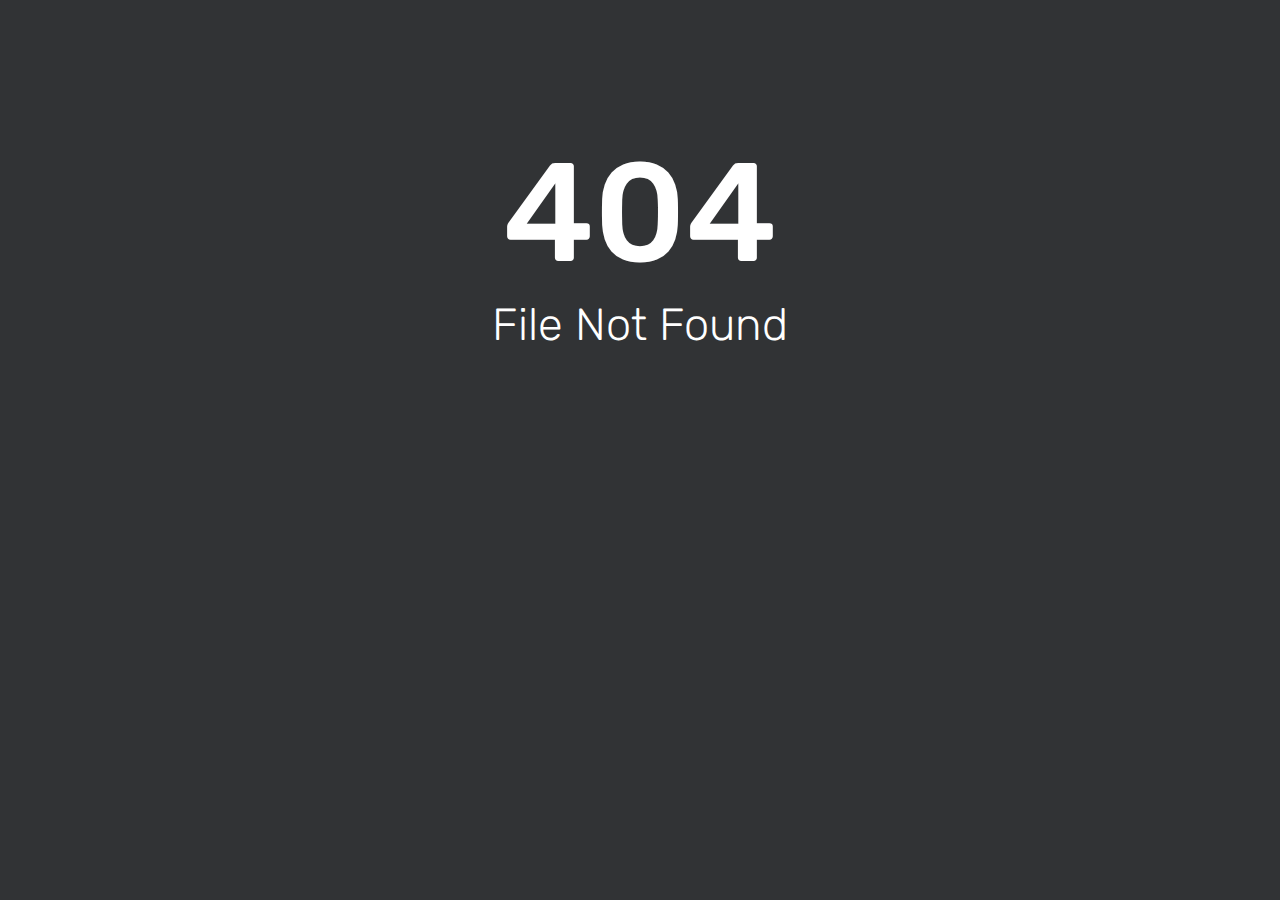
<file: static/images/main-bg-0.html>
<html><head><title>404 - File Not Found</title><link href='//fonts.bunny.net/css?family=Rubik:300,400,500' rel='stylesheet' type='text/css'><style>html, body { width: 100%; margin: 0; padding: 0; text-align: center; font-family: 'Rubik'; background-repeat: no-repeat; background-position: bottom center; background-size: cover; color: white; height: 100%; background-color: #313335; } h1 {margin-bottom: 0px;font-weight: bold;font-size: 140px;font-weight: 500;padding-top: 130px;margin-bottom: -35px;}h2 {font-size: 45px;color: white; font-weight: 200;}</style></head><body><div id='content'><h1 style='margin-bottom: -35px;'>404</h1><h2>File Not Found</h2></div></body></html>
</file>
